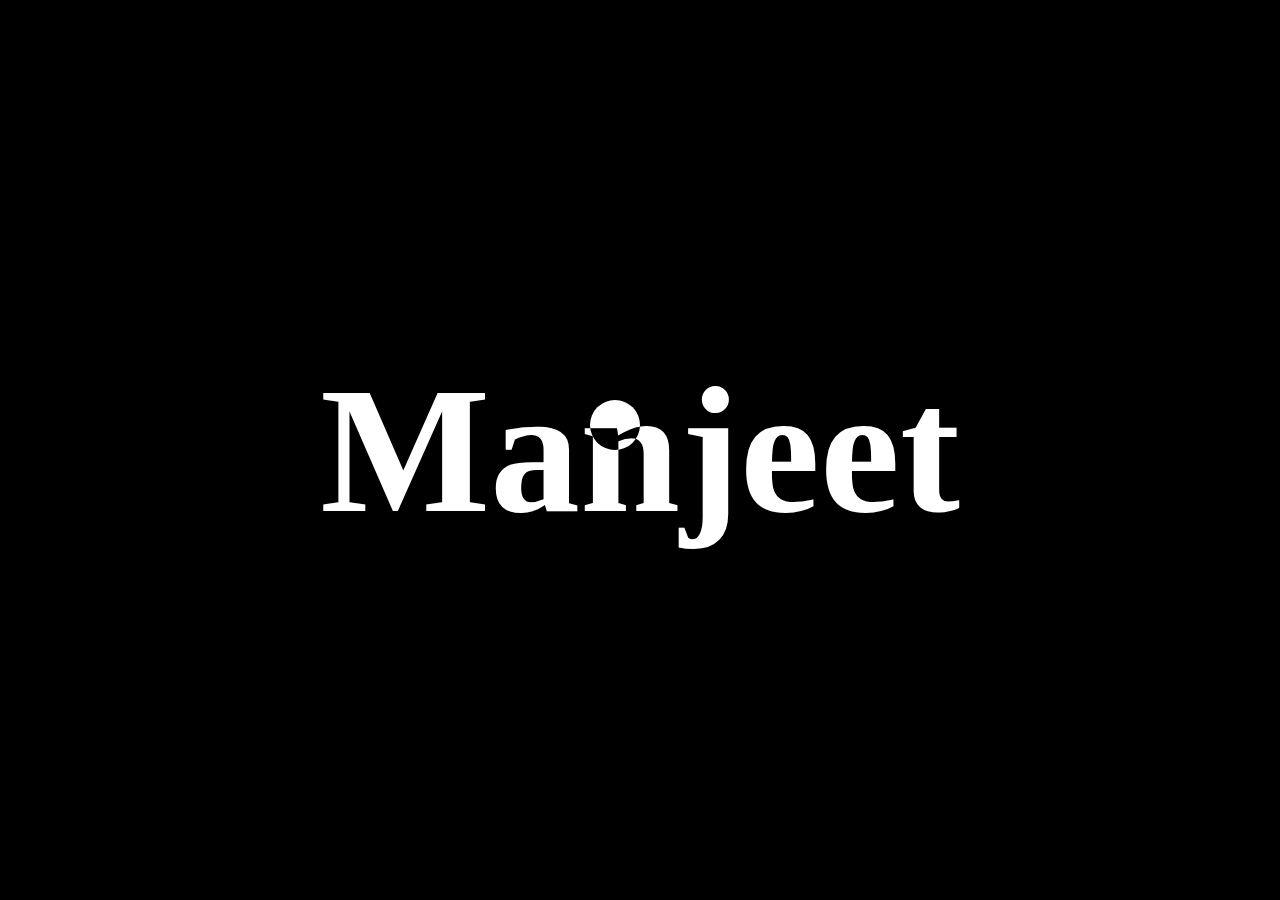
<file: PracticeJS3/PracticeJS3.html>
<!DOCTYPE html>
<html lang="en">
<head>
    <meta charset="UTF-8">
    <meta name="viewport" content="width=device-width, initial-scale=1.0">
    <title>Document</title>
    <link rel="stylesheet" href="PracticeJS3.css">
</head>
<body>
    <div id="main">
        <div class="cursor"></div>
        <h1>Manjeet</h1>
    </div>
    <script src="PracticeJS3.js"></script>
</body>
</html>
</file>
<file: PracticeJS3/PracticeJS3.css>
*{
    padding: 0px;
    margin: 0px;
    box-sizing: border-box;
}
html, body{
    height: 100%;
    width: 100%;
}
#main{
    height: 100%;
    width: 100%;
    background-color: black;
    display: flex;
    justify-content: center;
    align-items: center;
}
.cursor{
    height: 50px;
    width: 50px;
    background-color: white;
    border-radius:50% ;
    position: absolute;
    mix-blend-mode: difference;
    transform: translate(-50%,-50%);
    transition: all linear 0.2s;
    z-index: 10;
    

}
h1{
    font-size: 180px;
    color: white;
}
</file>
